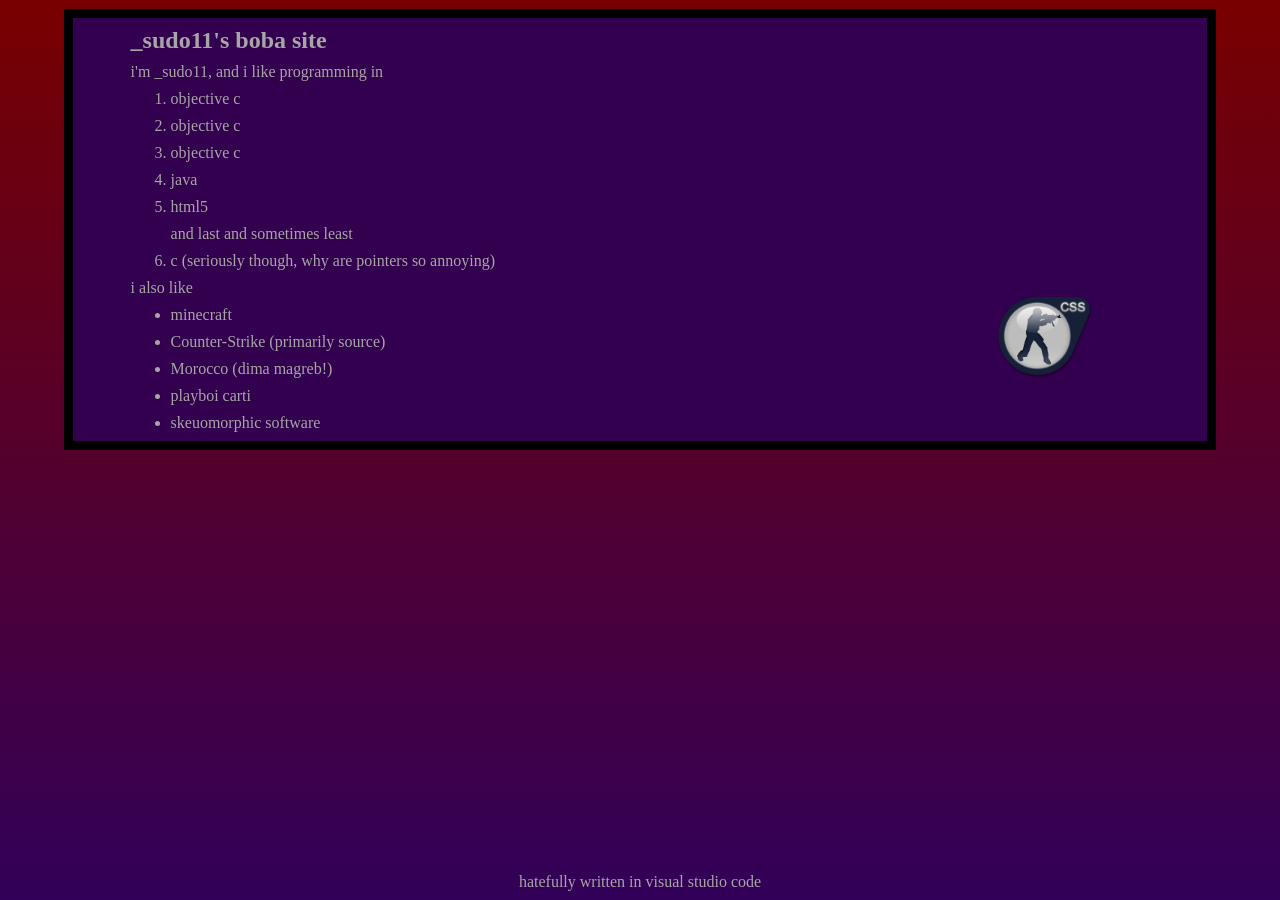
<file: index.html>
<!DOCTYPE html>
<!-- hatefully (/s) written in vscode -->
<html lang="en">

<head>
	<meta charset="UTF-8">
	<meta name="viewport" content="width=device-width, initial-scale=1.0">
	<title>Boba Tea!</title>
	<link rel="stylesheet" href="style.css">
</head>

<body>
	<div id="rootbox">
		<div id="mainContent">
			<h2>_sudo11's boba site</h2>
			<p>i'm _sudo11, and i like programming in
			<ol>
				<li>objective c</li>
				<li>objective c</li>
				<li>objective c</li>
				<li>java</li>
				<li>html5</li>
				and last and sometimes least
				<li>c (seriously though, why are pointers so annoying)</li>
			</ol>
			</p>
			<p>
				i also like
				<img style="float: right; width: 10%;" src="cs-s.png" />
			<ul>
				<li>minecraft</li>
				<li>Counter-Strike (primarily source)</li>
				<li>Morocco (dima magreb!)</li>
				<li>playboi carti</li>
				<li>skeuomorphic software</li>
			</ul>
			</p>
		</div>
	</div>
</body>
<footer>hatefully written in visual studio code</footer>

</html>
</file>
<file: style.css>
/* dynamics because retina macs */

* {
    /* aqua on top */
    font-family: "Lucida Grande", "Hevletica", Verdana;
    box-sizing: border-box;
    color: rgb(167, 165, 165);
    margin-bottom: 1vmin;
    margin-top: 1vmin;
}

html {
    margin: 0;
    height: 100%;

}

body {
    margin: 0;
    height: 100%;

}

hr {
    color: green;
    border-width: 1%;
}

#mainContent {
    /* im not changing height cuz it looks weird and the browser's default actions work fine here */
    padding-left: 5%;
    padding-right: 10%;
    margin-top: 0;
    border-color: black;
    background-color: rgb(50, 0, 79);
    border-style: solid;
    border-width: 1vmin;
}

#rootbox {
    display: flex;
    flex-direction: column;

    margin: 0;
    height: 100%;
    width: 100%;
    background: linear-gradient(0deg, rgb(50, 0, 89) 0%, rgb(120, 0, 0) 100%);
    padding-left: 5%;
    padding-right: 5%;
    padding-top: 1vmin;
}
#bar{
    border-color: black;
    background-color: black;
    border-style: solid;
    padding-left: 1%;
    padding-right: 1%;
}
footer{
        position: absolute;
        bottom: 0;
        text-align: center;
        width: 100%; /* centering */
}
pre {
    background-color: rgb(0, 0, 0);
    font-family: monospace;
    color: rgb(0, 159, 0);
    padding: 1vmin;
    border-radius: 1vmin;
}
</file>
